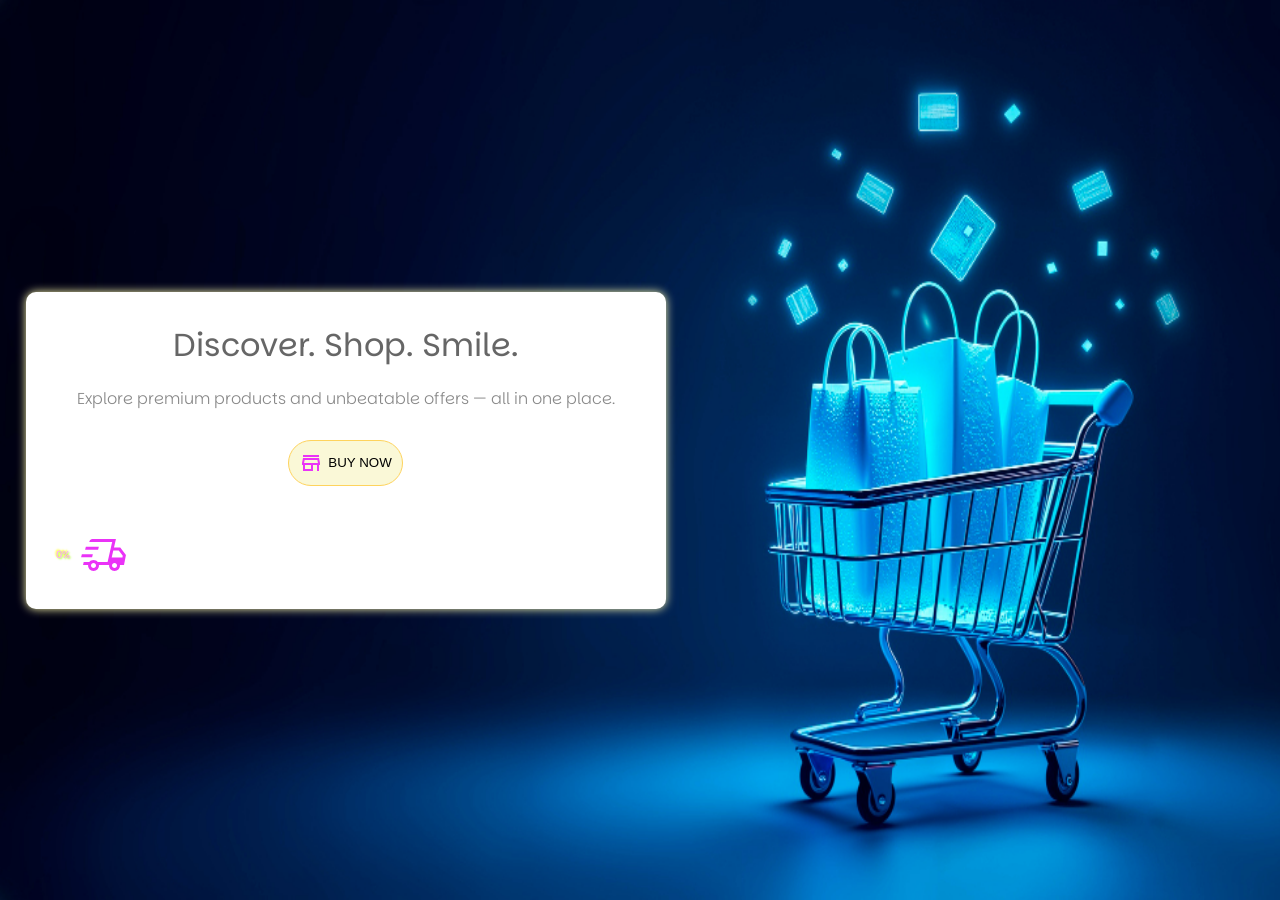
<file: Part 1/index.html>
<!DOCTYPE html>
<html lang="en">
<head>
    <meta charset="UTF-8">
    <meta name="viewport" content="width=device-width, initial-scale=1.0">
    <title>Home Page</title>

    <link rel="stylesheet" href="style.css">
    <script src="script.js" defer></script>
    
</head>
<body>
    <div class="container">
        <div class="content">
            <h1>Discover. Shop. Smile.</h1>
            <p>Explore premium products and unbeatable offers — all in one place.</p>
            <div class="buynow">
                 <button> 
                    <svg xmlns="http://www.w3.org/2000/svg" height="24px" viewBox="0 -960 960 960" width="24px" fill="#EA33F7"><path d="M160-720v-80h640v80H160Zm0 560v-240h-40v-80l40-200h640l40 200v80h-40v240h-80v-240H560v240H160Zm80-80h240v-160H240v160Zm-38-240h556-556Zm0 0h556l-24-120H226l-24 120Z"/></svg>
                    BUY NOW 
                </button>
            </div>
            <div class="delivery">
                <span>
                    <span class="loading-text"> 0% </span>
                    <svg xmlns="http://www.w3.org/2000/svg" height="48px" viewBox="0 -960 960 960" width="48px" fill="#EA33F7"><path d="M270-160q-50 0-82-36t-27-85H61l13-60h112q15-18 36.5-28.5T270-380q26 0 47.5 10.5T354-341h198l92-399H186l3-13q5-21 21-34t37-13h472l-39 170h125l114 152-39 197h-80q5 49-27.5 85T690-160q-50 0-82-36t-27-85H380q5 49-27.5 85T270-160Zm364-270h215l6-33-80-107H666l-32 140Zm1-273 9-37-92 399 8-36 34-146 41-180ZM22-437l15-60h220l-15 60H22Zm80-146 15-60h260l-15 60H102Zm168 363q21 0 35.5-15t14.5-35q0-21-14.5-35.5T270-320q-20 0-35 14.5T220-270q0 20 15 35t35 15Zm420 0q21 0 35.5-15t14.5-35q0-21-14.5-35.5T690-320q-20 0-35 14.5T640-270q0 20 15 35t35 15Z"/></svg>
                </span>
            </div>
        </div>
    </div>
</body>
</html>
</file>
<file: Part 1/style.css>
@import url('https://fonts.googleapis.com/css2?family=Parkinsans:wght@300..800&display=swap');
@import url('https://fonts.googleapis.com/css2?family=Lobster+Two:ital,wght@0,400;0,700;1,400;1,700&family=Parkinsans:wght@300..800&display=swap');

* {
    margin: 0;
    padding: 0;
}

.container{
    width: 100vw;
    min-height: 100vh;
    height: 100%;
    display: flex;
    padding-left: 2vw;
    justify-content: left;
    align-items: center;
    background-image: url("images/bg.jpg");
    background-size: 100% 100%;
    background-color: rgb(245, 222, 247);
}

.content{
    width: 50%;
    min-width: 250px;
    height: 90%;
    padding: 30px;
    box-sizing: border-box;
    background-color: white;
    display: block;
    justify-content: center;
    align-items: center;
    border-radius: 10px;
    box-shadow: 0 0 10px rgb(250, 247, 173);
}

.content h1 {
    text-align: center;
    font-family: "Parkinsans", sans-serif;
    font-optical-sizing: 20;
    font-weight: 400;
    font-style: normal;
    margin-bottom: 20px;
    color: #666;
}

.content p {
    text-align: center;
    font-family: "Parkinsans", sans-serif;
    font-weight: 200;
    font-style: normal;
    margin-bottom: 30px;
    color: #888;
}

.content .buynow{
    width: 100%;
    display: flex;
    justify-content: center;
    align-items: center;
}

.content button {
    padding: 10px;
    display: flex;
    align-items: center;
    gap: 5px;
    border-radius: 25px;
    background-color: rgb(250, 248, 215);
    border: 0.5px solid #fed35d;
    transition: all 5s ease;
}

.content button:hover {
    background-color: #fbe8b2;
}

.content .delivery{
    margin-top: 5vh;
}

.content .delivery span{
    display: flex;
    gap: 10px;
    font-family: "Parkinsans", sans-serif;
    font-weight: 500;
    font-size: 10px;
    justify-content: left;
    align-items: center;
    color: #fca9f1;
    text-shadow: 1px 1px 2px greenyellow, -1px -1px 2px yellow;
}

.move{
    position: relative;
    animation: moveTruck 5s linear forwards;
}

@keyframes moveTruck {
  from {
    left: 0;
  }
  to {
    left: calc(100% - 60px);
  }
}
</file>
